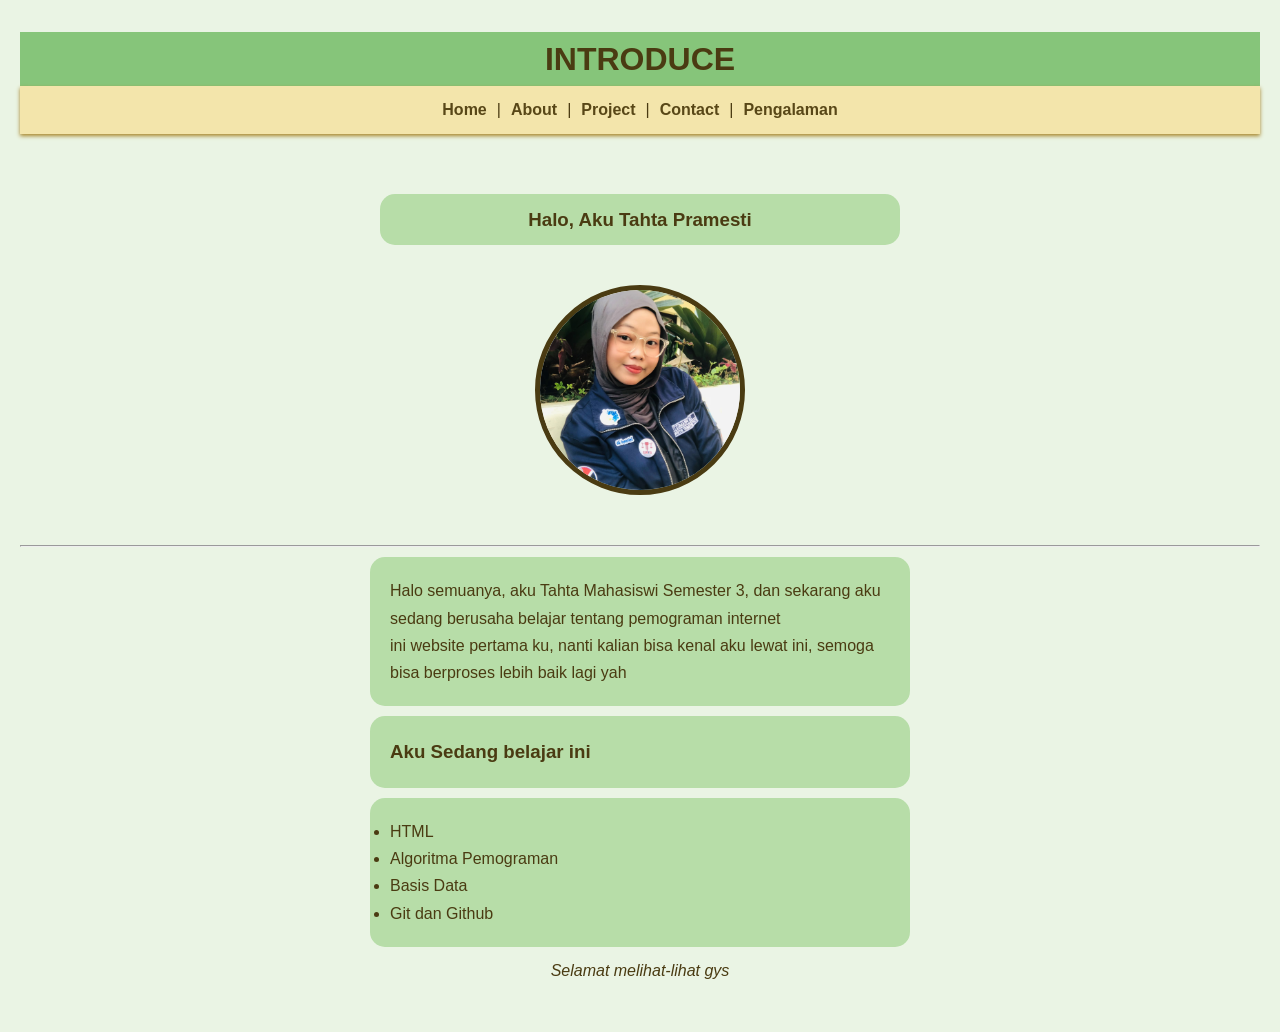
<file: index.html>
<!doctype html>
<html lang="id">
  <head>
    <meta charset="UTF-8" />
    <title>Menampilkan Gambar</title>
    <link rel="stylesheet" href="style.css">
  </head>
  <body class="isi">
    <h1 id="judul-utama">INTRODUCE</h1>
     <nav class="navigasi">
      <a href="index.html">Home</a> |
      <a href="about.html">About</a> |
      <a href="project.html">Project</a> |
      <a href="contac.html">Contact</a> |
      <a href="pengalaman.html">Pengalaman</a> 
    </nav>
    <section id="header">
         <h3 div class="aku">Halo, Aku Tahta Pramesti</h3>
    <img src="Foto/aku.jpeg" alt="my foto" width="240" div class="myfoto"/>
    </section>
    <hr>
    <P div class="deskripsi">Halo semuanya, aku Tahta Mahasiswi Semester 3, dan sekarang aku sedang berusaha belajar tentang pemograman internet
      <br>ini website pertama ku, nanti kalian bisa kenal aku lewat ini, semoga bisa berproses lebih baik lagi yah</P>
<h3 div class="list">Aku Sedang belajar ini</h3>
      <ul div class="belajar">
      <li>HTML</li>
      <li>Algoritma Pemograman</li>
      <li>Basis Data</li>
      <li>Git dan Github</li>
      </ul>
<p div class="terakhir">Selamat melihat-lihat gys</p>
  </body>
</html>
</file>
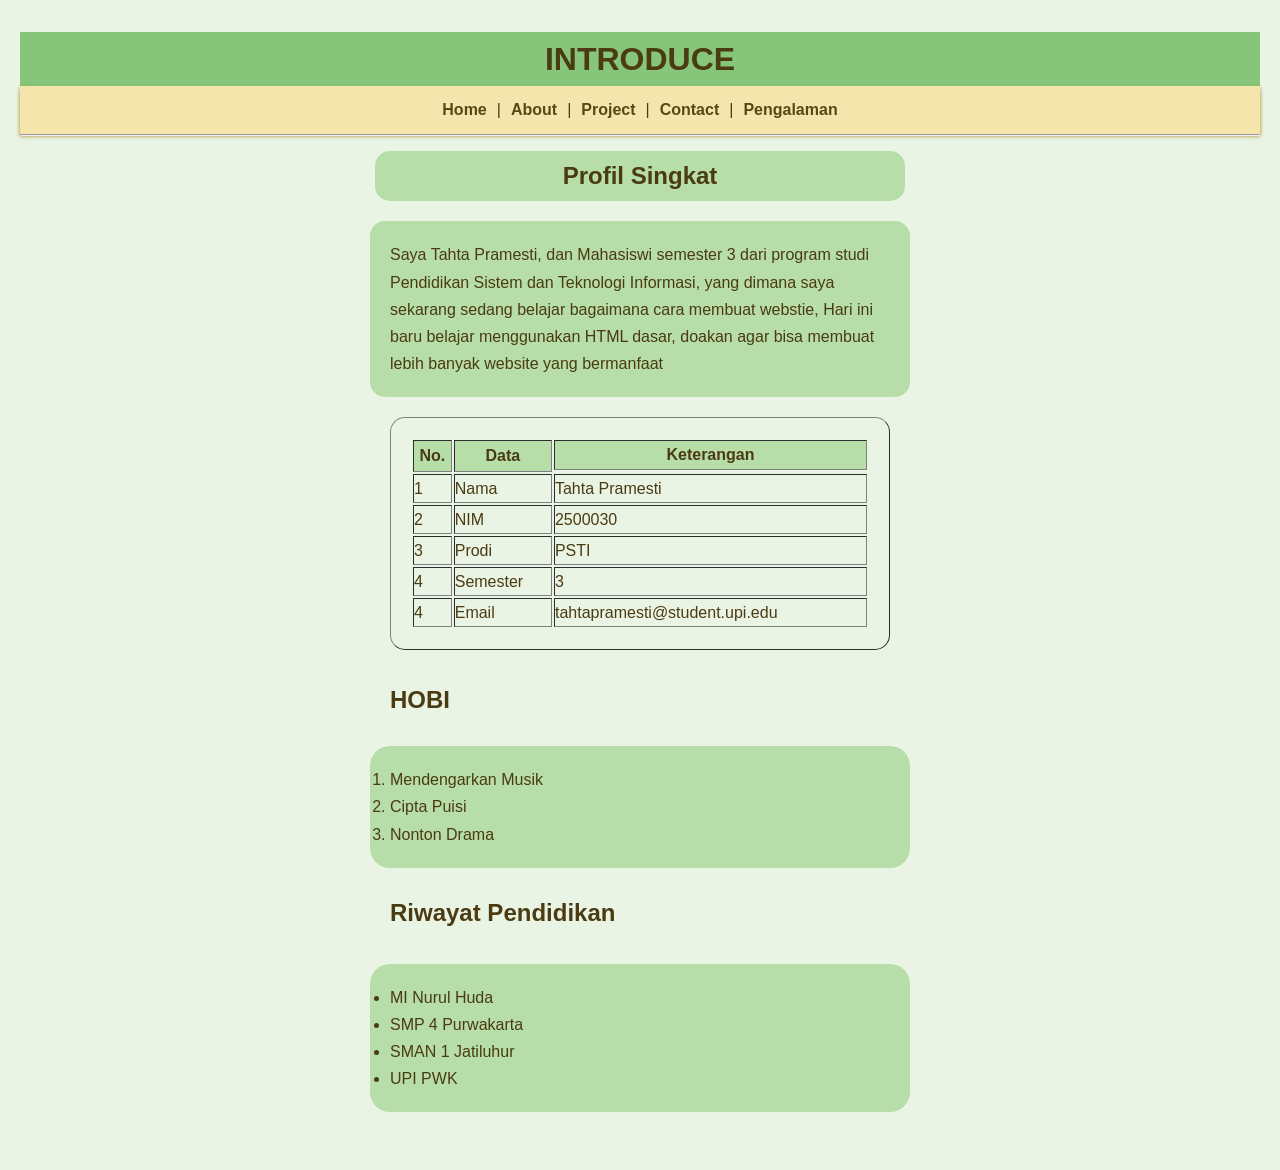
<file: about.html>
<!doctype html>
<html lang="id">
  <head>
    <meta charset="UTF-8" />
    <title>Menampilkan Gambar</title>
    <link rel="stylesheet" href="style.css">
  </head>
  <body>
    <h1 id="judul">INTRODUCE</h1>
     <nav class="navigasi-dua">
      <a href="index.html">Home</a> |
      <a href="about.html">About</a> |
      <a href="project.html">Project</a> |
      <a href="contac.html">Contact</a> |
      <a href="pengalaman.html">Pengalaman</a> 
    </nav>
    <hr>
  <body class="isi-dalam">
    <h2 div class="profil">Profil Singkat</h2>
    <p div class="deskripsi-dua">Saya Tahta Pramesti, dan Mahasiswi semester 3 dari program studi Pendidikan Sistem dan Teknologi Informasi, yang dimana saya sekarang sedang belajar bagaimana cara membuat webstie, Hari ini baru belajar menggunakan HTML dasar, doakan agar bisa membuat lebih banyak website yang bermanfaat</p>

    <table border="1" cellpadding="10" div class="isi-tabel">
<thead div class="tabel">
<tr>
<th rowspan="2">No.</th>
<th rowspan="2">Data</th>
<th colspan="2">Keterangan</th>
</tr>
<tr>
</tr>
</thead>
<tbody>
    <tr>
<td>1</td>
<td>Nama</td>
<td>Tahta Pramesti</td>
</tr>
<tr>
<td>2</td>
<td>NIM</td>
<td>2500030</td>
</tr>
<tr>
    <td>3</td>
    <td>Prodi</td>
    <td>PSTI</td>
    </tr>
    <tr>
<td>4</td>
<td>Semester</td>
<td>3</td>
</tr>
<tr>
    <td>4</td>
    <td>Email</td>
    <td>tahtapramesti@student.upi.edu</td>
</tr>
    </tr>
</tbody>
</table>
    <h2 div class="hobi">HOBI</h2>
    <ol div class="list-satu">
      <li>Mendengarkan Musik</li>
      <li>Cipta Puisi</li>
      <li>Nonton Drama</li>
    </ol>
    <h2 div class="riwayat">Riwayat Pendidikan</h2>
    <ul div class="list-dua">
        <li>MI Nurul Huda</li>
        <li>SMP 4 Purwakarta</li>
        <li>SMAN 1 Jatiluhur</li>
        <li>UPI PWK</li>
    </ul>
  </body>
</html>
</file>
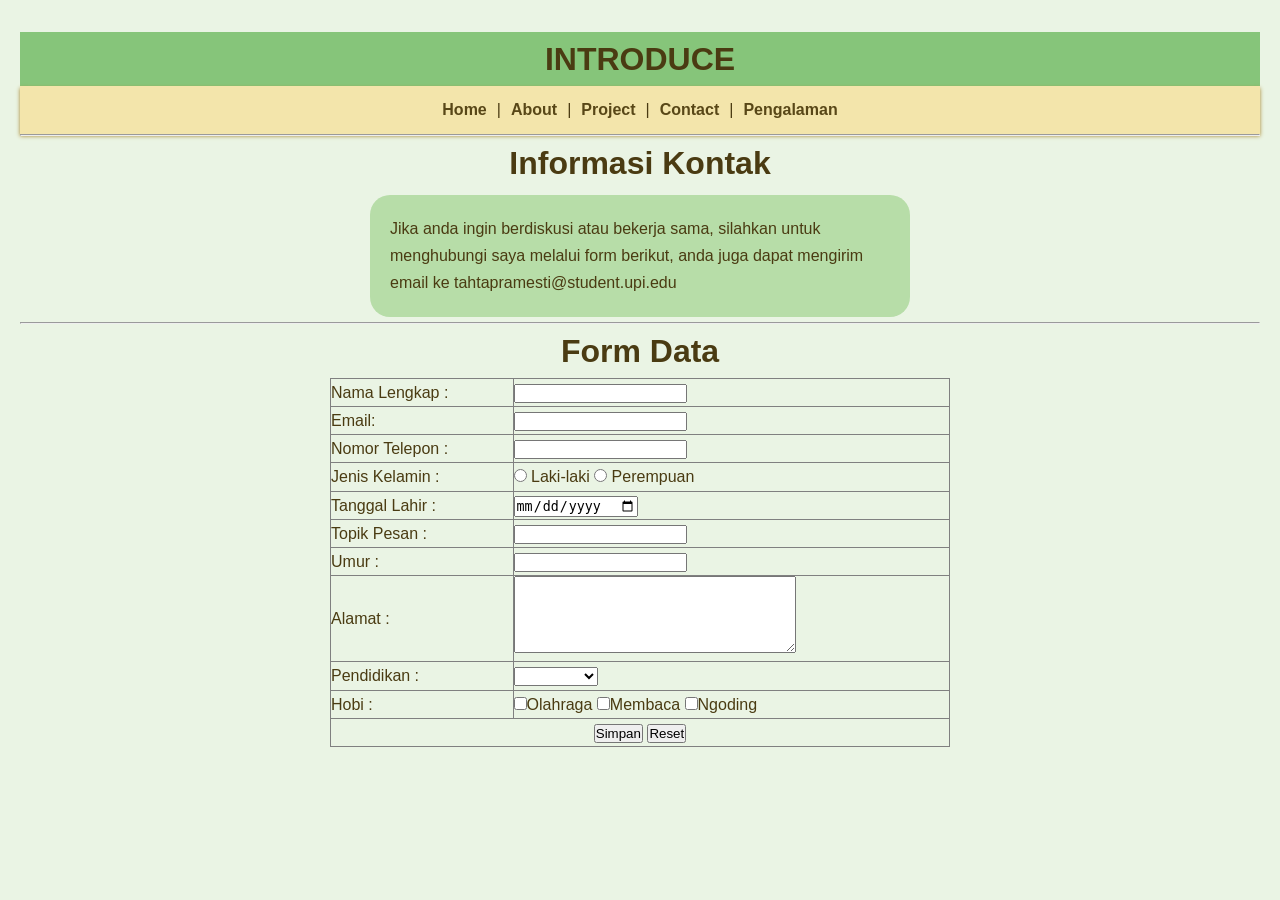
<file: contac.html>
<!doctype html>
<html lang="id">
  <head>
    <meta charset="UTF-8" />
    <title>Menampilkan Gambar</title>
     <link rel="stylesheet" href="style.css">
  </head>
  <body div class="isi-tiga">
    <h1 id="judul-contact">INTRODUCE</h1>
     <nav class="navigasi-empat">
       <a href="index.html">Home</a> |
      <a href="about.html">About</a> |
      <a href="project.html">Project</a> |
      <a href="contac.html">Contact</a> |
      <a href="pengalaman.html">Pengalaman</a>  
    </nav>
    <hr>
<h1 div class="informasi">Informasi Kontak</h1>
<p div class="deskripsi-tiga">Jika anda ingin berdiskusi atau bekerja sama, silahkan untuk menghubungi saya melalui form berikut, anda juga dapat mengirim email ke tahtapramesti@student.upi.edu</p>
</table>
 </form>
 <hr />
 <h1 div class="form">Form Data</h1>
 <form>
 <table border="1px solid" width="50%" style="border-collapse:
collapse; margin: 0 auto">
 <tr>
 <td class="label">Nama Lengkap :</td>
 <td class="input"><input type="text" name="nama" /></td>
 </tr>
 <tr>
 <td class="label">Email:</td>
 <td class="input"><input type="email" name="email" /></td>
 </tr>
 <tr>
 <td class="label">Nomor Telepon :</td>
 <td class="input"><input type="Nomor Telepon" name="Nomor Telepon"
/></td>
 </tr>
 <tr>
 <td class="label">Jenis Kelamin :</td>
 <td class="input"><input type="radio" name="laki-laki"
value="Laki-laki" /> Laki-laki <input type="radio" name="perempuan"
value="Perempuan" /> Perempuan</td>
 </tr>
 <tr>
 <td class="label">Tanggal Lahir :</td>
 <td class="input"><input type="date" name="tanggal_lahir"
/></td>
 </tr>
 <tr>
<td class="label">Topik Pesan :</td>
 <td class="input"><input type="number" name="umur" /></td>
 </tr>
 <tr>
 <td class="label">Umur :</td>
 <td class="input"><input type="number" name="umur" /></td>
 </tr>
 <tr>
 <td class="label">Alamat :</td>
 <td class="textarea"><textarea name="alamat" rows="5"
cols="33"></textarea></td>
 </tr>
 <tr>
 <td class="label">Pendidikan :</td>
 <td>
 <select name="pendidikan">
 <option></option>
 <option value="S3">S3</option>
 <option value="S2">S2</option>
 <option value="D4/S1">D4/S1</option>
 <option value="Diploma">Diploma</option>
 <option value="SMA/MK">SMA/SMK</option>
 <option value="SMP">SMP</option>
 <option value="SD">SD</option>
 </select>
 </td>
 </tr>
 <tr>
 <td class="label">Hobi :</td>
 <td><input type="checkbox" name="hobi" value="Olahraga"
/>Olahraga <input type="checkbox" name="hobi" value="Membaca" />Membaca
<input type="checkbox" name="hobi" value="Ngoding" />Ngoding</td>
 </tr>
 <tr>
 <td colspan="2" style="text-align: center">
 <input type="submit" value="Simpan" />
 <input type="reset" value="Reset" />
 </td>
 </tr>
 </table>
 </form>
 </body>
</html>
</file>
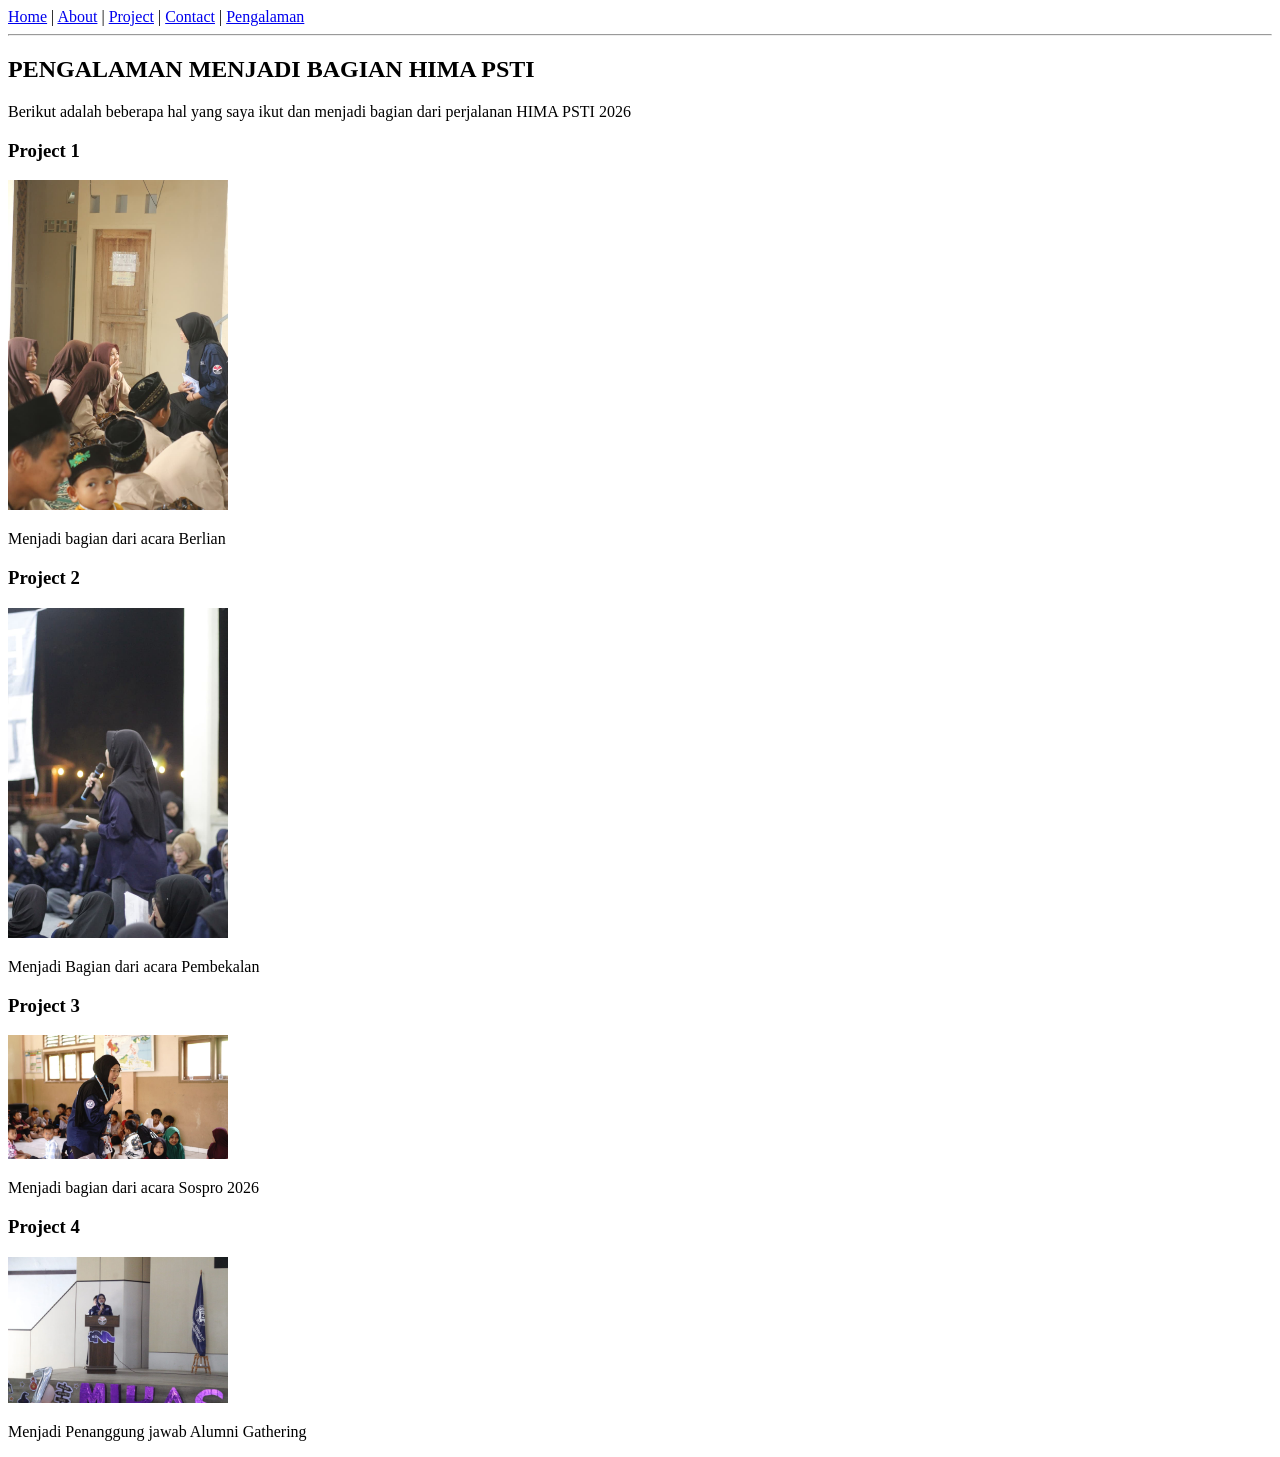
<file: Pengalaman.html>
<!doctype html>
<html lang="id">
  <head>
    <title>Pengalaman</title>
  </head>
  <nav>
      <a href="index.html">Home</a> |
      <a href="about.html">About</a> |
      <a href="project.html">Project</a> |
      <a href="contac.html">Contact</a> |
      <a href="Pengalaman.html">Pengalaman</a> 
    </nav>
    <hr>
  <body>
    <h2>PENGALAMAN MENJADI BAGIAN HIMA PSTI</h2>
    <p>
      Berikut adalah beberapa hal yang saya ikut dan menjadi bagian dari
      perjalanan HIMA PSTI 2026
    </p>
    <h3>Project 1</h3>
    <img src="Foto/MC Berlian.jpeg" alt="foto" width="220" />
    <p>Menjadi bagian dari acara Berlian</p>
    <h3>Project 2</h3>
    <img src="Foto/MC Pembekalan.jpeg" alt="foto" width="220" />
    <p>Menjadi Bagian dari acara Pembekalan</p>
    <h3>Project 3</h3>
    <img src="Foto/MC Sospro.jpeg" alt="foto" width="220" />
    <p>Menjadi bagian dari acara Sospro 2026</p>
    <h3>Project 4</h3>
    <img src="Foto/PJ ALGET.jpeg" alt="foto" width="220" />
    <p>Menjadi Penanggung jawab Alumni Gathering</p>
  </body>
</html>
</file>
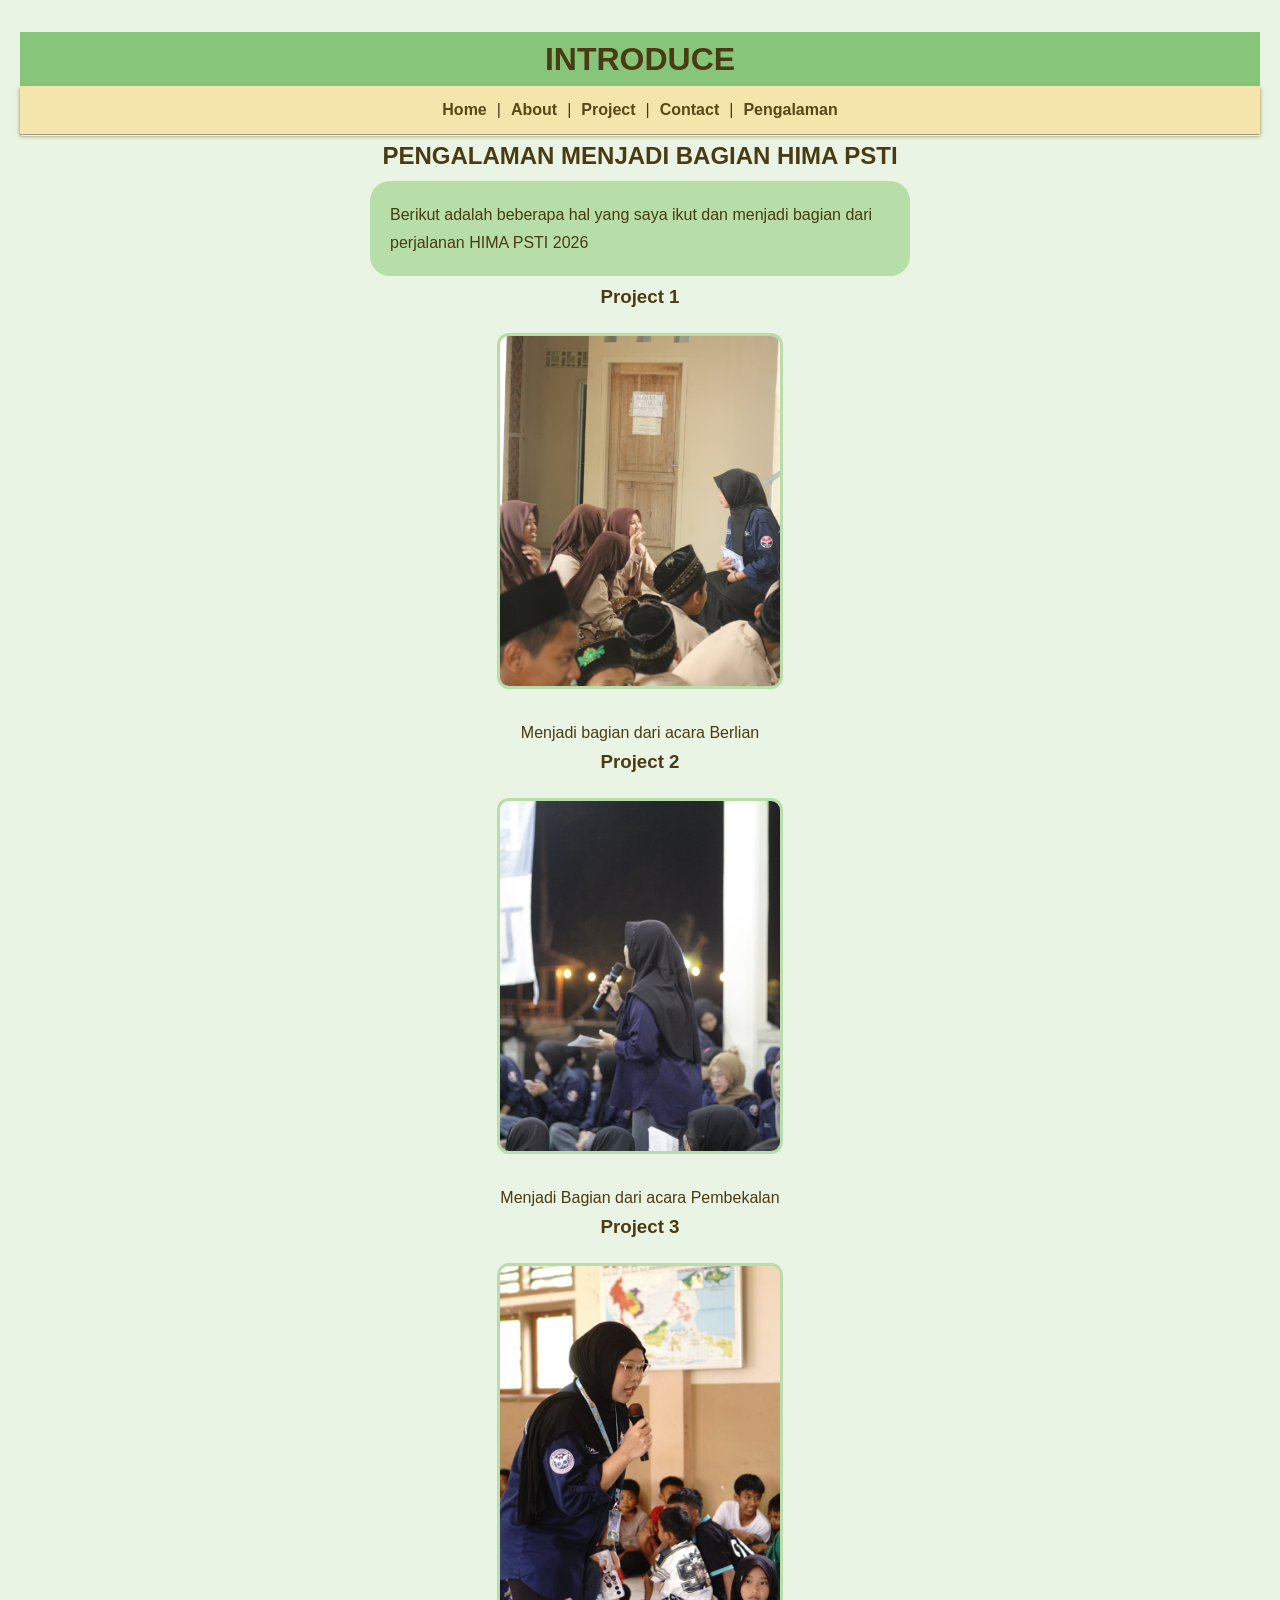
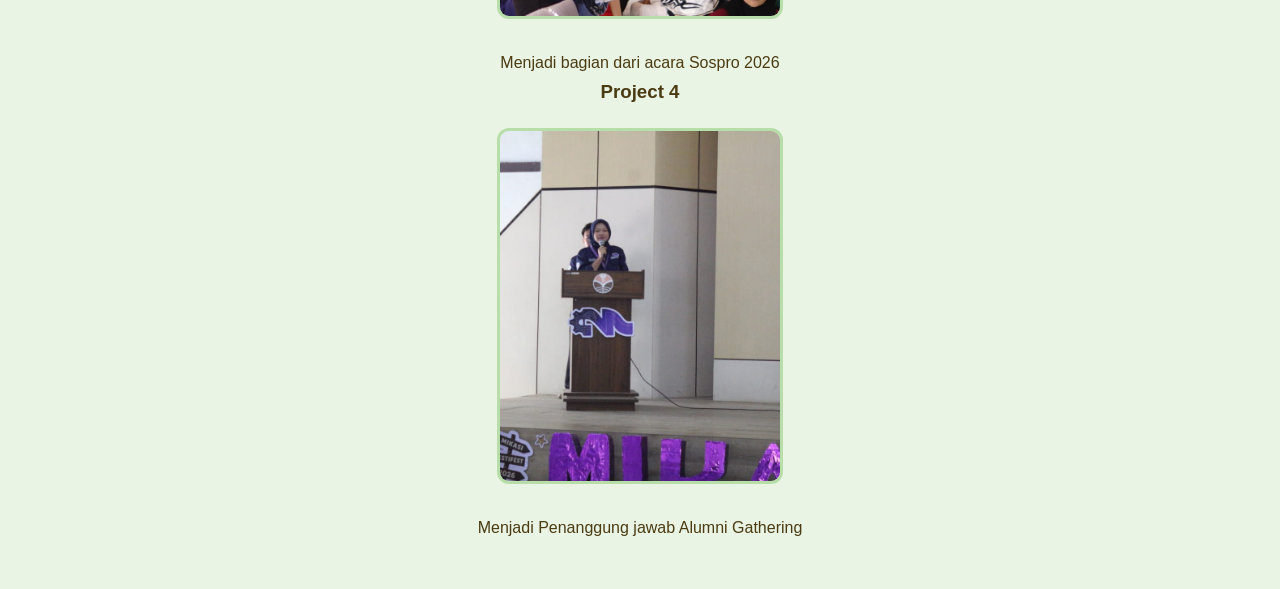
<file: pengalaman.html>
<!doctype html>
<html lang="id">
  <head>
    <meta charset="UTF-8" />
    <title>Menampilkan Gambar</title>
    <link rel="stylesheet" href="style.css">
  </head>
  <h1 id="judul-lima">INTRODUCE</h1>
  <nav class="navigasi5">
      <a href="index.html">Home</a> |
      <a href="about.html">About</a> |
      <a href="project.html">Project</a> |
      <a href="contac.html">Contact</a> |
      <a href="pengalaman.html">Pengalaman</a> 
    </nav>
    <hr>
  <body div class="isi-pengalaman">
    <h2 div class="pengalaman">PENGALAMAN MENJADI BAGIAN HIMA PSTI</h2>
    <p div class="deskripsi-pengalaman">
      Berikut adalah beberapa hal yang saya ikut dan menjadi bagian dari
      perjalanan HIMA PSTI 2026
    </p>
    <h3 div class="pengalaman1">Project 1</h3>
    <div class="mix-foto">
    <img src="Foto/MC Berlian.jpeg" alt="foto" width="220" div class="bingkai1" />
    </div>
    <p div class="deskripsi-1">Menjadi bagian dari acara Berlian</p>
    <h3 div class="pengalaman2">Project 2</h3>
    <div class="mix-foto1">
    <img src="Foto/MC Pembekalan.jpeg" alt="foto" width="220" div class="bingkai2" />
    </div>
    <p div class="deskripsi-2">Menjadi Bagian dari acara Pembekalan</p>
    <h3 div class="pengalaman2">Project 3</h3>
    <div class="mix-foto2">
    <img src="Foto/MC Sospro.jpeg" alt="foto" width="220" div class="bingkai3"/>
    </div>
    <p div class="deskripsi-3">Menjadi bagian dari acara Sospro 2026</p>
    <h3 div class="pengalaman3">Project 4</h3>
    <div class="mix-foto3">
    <img src="Foto/PJ ALGET.jpeg" alt="foto" width="220" div class="bingkai4"/>
    </div>
    <p div class="deskripsi-3">Menjadi Penanggung jawab Alumni Gathering </p>
  </body>
</html>
</file>
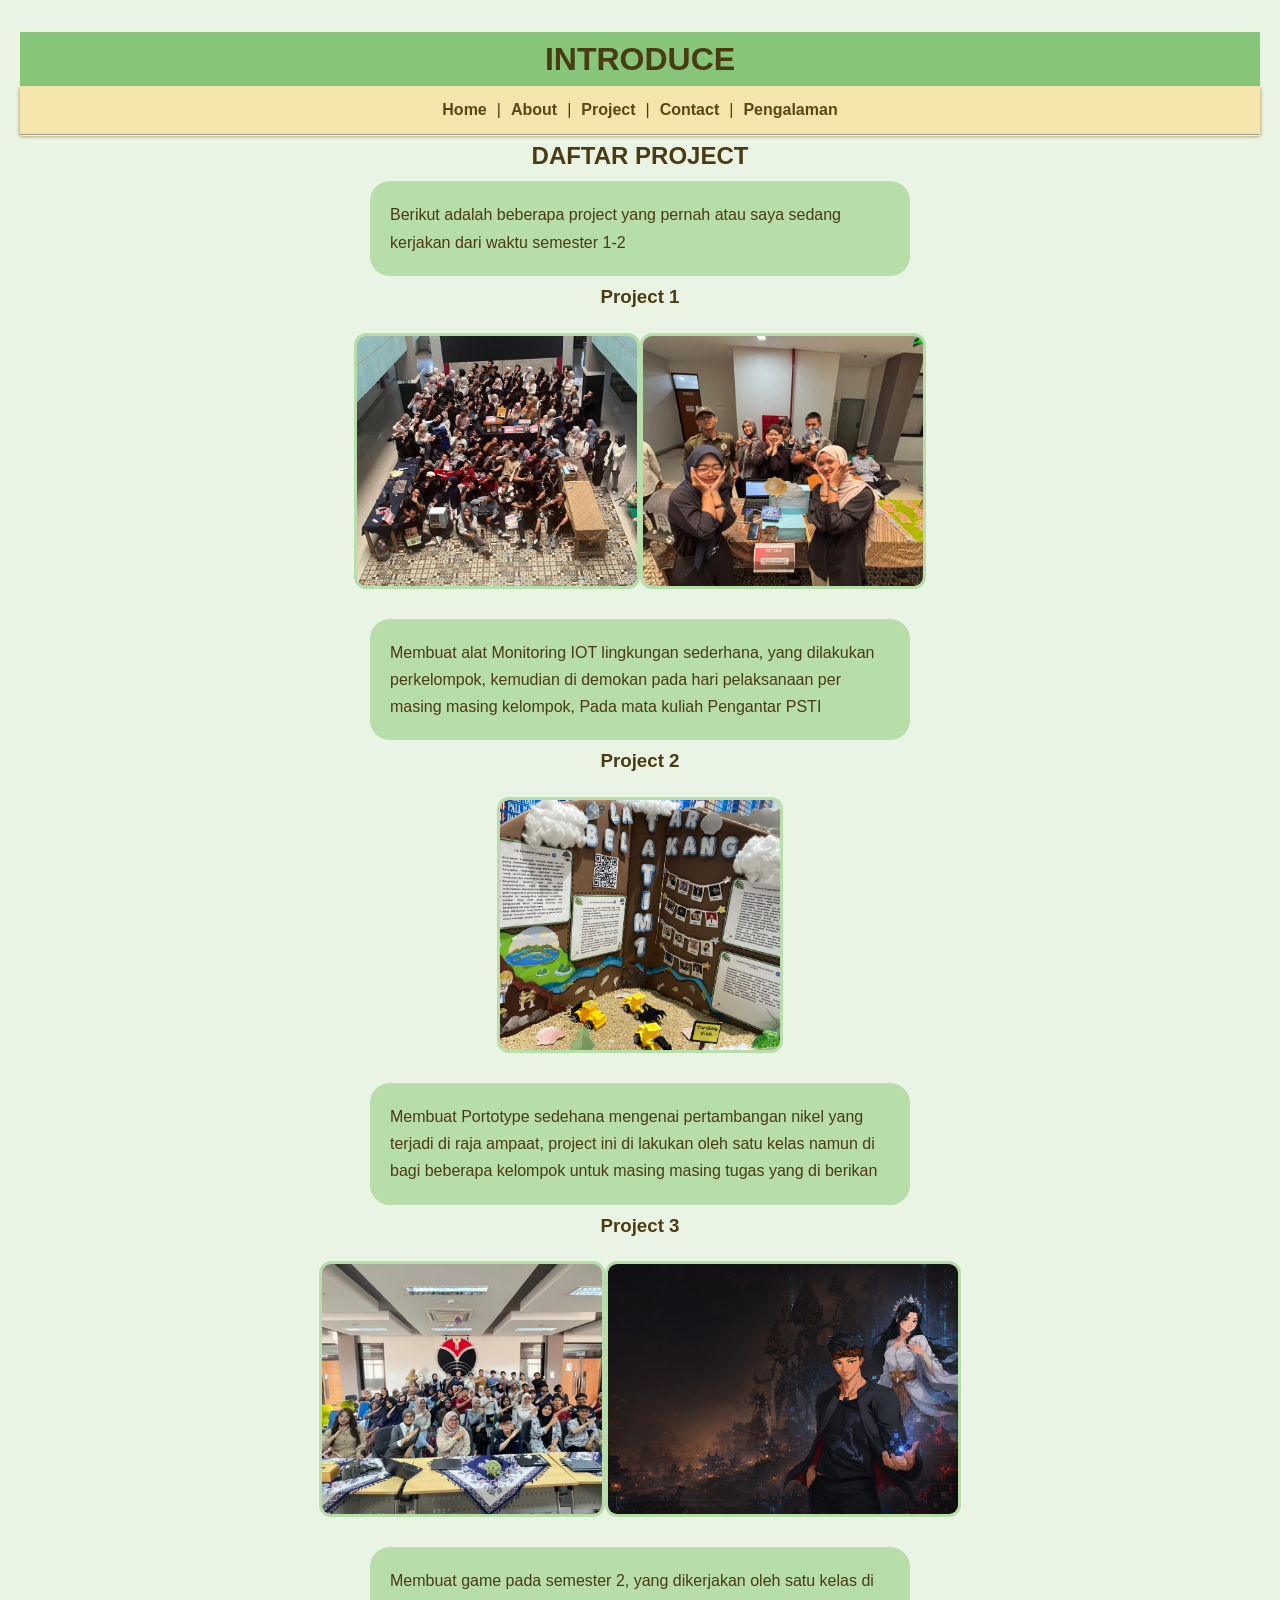
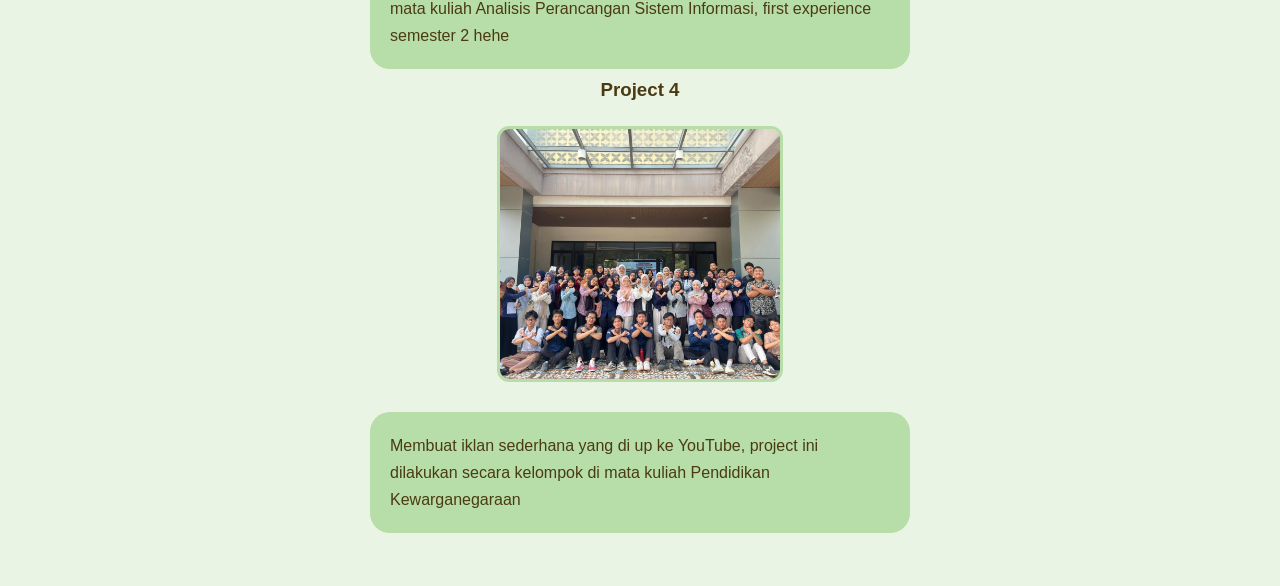
<file: project.html>
<!doctype html>
<html lang="id">
  <head>
    <title>Profile Biodata</title>
    <link rel="stylesheet" href="style.css">
  </head>
   <h1 id="judul-empat">INTRODUCE</h1>
  <nav class="navigasi-lima">
       <a href="index.html">Home</a> |
      <a href="about.html">About</a> |
      <a href="project.html">Project</a> |
      <a href="contac.html">Contact</a> |
      <a href="pengalaman.html">Pengalaman</a> 
    </nav>
    <hr>
  <body div class="isi-empat">
    <h2 div class="daftar">DAFTAR PROJECT</h2>
    <p div class="deskripsi-empat">Berikut adalah beberapa project yang pernah atau saya sedang kerjakan dari waktu semester 1-2</p>
    <h3 div class="project1">Project 1</h3>
    <div class="gallery">
     <img src="Foto/Foto besar PP.jpeg" alt="foto" width="220" div class="foto1" />
     <img src ="Foto/IOT PS.jpeg" alt="foto" width="220" div class="foto2"/>
     </div>
    <p div class="deskripsi1">Membuat alat Monitoring IOT lingkungan sederhana, yang dilakukan perkelompok, kemudian di demokan pada hari pelaksanaan per masing masing kelompok, Pada mata kuliah Pengantar PSTI</p>
    <h3 div class="project2">Project 2</h3>
    <div class="galery1">
    <img src ="Foto/PP.jpeg" alt="foto" width="220" div class="foto3"/>
    </div>
    <p div class="deskripsi2">Membuat Portotype sedehana mengenai pertambangan nikel yang terjadi di raja ampaat, project ini di lakukan oleh satu kelas namun di bagi beberapa kelompok untuk masing masing tugas yang di berikan</p>
   <h3 div class="project3">Project 3</h3>
   <div class="galery2">
    <img src="Foto/membuat-game.jpeg" alt="foto membuat game" width="220" class="foto4">
     <img src ="Foto/kreswara game.jpeg" alt="foto" width="220" div class="foto5"/>
     </div>
    <p div class="deskripsi3">Membuat game pada semester 2, yang dikerjakan oleh satu kelas di mata kuliah Analisis Perancangan Sistem Informasi, first experience semester 2 hehe</p>
   <h3 div class="project4">Project 4</h3>
   <div class="galery3">
    <img src ="Foto/foto pkn iklan.jpeg" alt="foto" width="220" div  class="foto6"/>
    </div>
    <p div class="deskripsi4">Membuat iklan sederhana yang di up ke YouTube, project ini dilakukan secara kelompok di mata kuliah Pendidikan Kewarganegaraan</p>
  </body>
</html>
</file>
<file: style.css>
*{
    margin: 0;
    padding: 0;
}

.isi {
  background-color: #EAF4E4;
    color: #4a3b12;
    font-family: "Segoe UI", Verdana, sans-serif;
    line-height: 1.7;
    width: 100%;
    max-width: none;
    margin: 0;
    padding: 32px 20px 48px;
    box-sizing: border-box;
}

#judul-utama{
    background-color: #86C57A;
    text-align: center;
}

.aku{
   background-color: #B7DDA8;
    padding: 10px;
    margin: 10px auto;
    width: 500px;
    border-radius: 15px;
    text-align: center;
}

nav{
    background-color:#24401f;
}

nav{
   background-color: #F3E5AB;
    display: flex;
    align-items: center;
    justify-content: center;
    padding: 10px 50px;
    box-shadow: 0px 2px 4px #A8862B;
}

.navigasi a{
    text-decoration: none;
    color: #584717;
    margin: 0 10px;
    font-weight: bold;
}

.navigasi a:hover{
    color:#0a1e07;
    font-weight: bold;
}

.deskripsi{
    background-color: #B7DDA8;
    padding: 20px;
    margin: 10px auto;
    width: 500px;
    border-radius: 15px;

}

.list{
    background-color: #B7DDA8;
    padding: 20px;
    margin: 10px auto;
    width: 500px;
    border-radius: 15px;
}

.belajar{
    background-color: #B7DDA8;
    padding: 20px;
    margin: 10px auto;
    width: 500px;
    border-radius: 15px;
}

.myfoto{
  width: 200px;
  height: 200px;
  object-fit: cover;       
  border-radius: 50%;
  border: 5px solid;
  animation: muncul 1.5s ease;
}

@keyframes muncul {
    from {
        opacity: 0;
        transform: translateY(30px);
    }
    to {
        opacity: 1;
        transform: translateY(0);
    }
}

.terakhir{
    text-align: center;
    font-style: italic;
}

#judul{
    background-color: #86C57A;
    text-align: center;
}

.isi-dalam{
  background-color: #EAF4E4;
    color: #4a3b12;
    font-family: "Segoe UI", Verdana, sans-serif;
    line-height: 1.7;
    width: 100%;
    max-width: none;
    margin: 0;
    padding: 32px 20px 48px;
    box-sizing: border-box;
}

.profil{
  background-color: #B7DDA8;
    padding: 5px 15px;
    margin: 15px auto;
    width: 500px;
    border-radius: 15px;
    text-align: center;
}

.deskripsi-dua{
    background-color: #B7DDA8;
    padding: 20px;
    margin: 20px auto;
    width: 500px;
    border-radius: 15px;
}

.tabel{
    background-color: #B7DDA8;
    padding: 20px;
    margin: 10px auto;
    width: 500px;
    border-radius: 15px;
}

.isi-tabel{
     padding: 20px;
    margin: 10px auto;
    width: 500px;
    border-radius: 15px;
}

.hobi{
    padding: 20px;
    margin: 5px auto;
    width: 500px;
    border-radius: 15px;
}

.riwayat{
    padding: 20px;
    margin: 5px auto;
    width: 500px;
    border-radius: 15px;
}
 .list-satu{
    background-color: #B7DDA8;
    padding: 20px;
    margin: 5px auto;
    width: 500px;
    border-radius: 20px;
    flex-grow: 1;
    flex-shrink: 1;
}

.list-dua{
     background-color: #B7DDA8;
    padding: 20px;
    margin: 10px auto;
    width: 500px;
    border-radius: 20px;
    flex-grow: 1;
    flex-shrink: 1;
}

#header{
    display: flex;
    flex-direction: column;
    padding: 50px 30px;
    justify-content: center;
    align-items: center;
    gap: 30px;
}
.navigasi-dua a{
    text-decoration: none;
    color: #584717;
    margin: 0 10px;
    font-weight: bold;
 }

 .navigasi-dua a:hover{
    color:#0a1e07;
    font-weight: bold;
 }

 #judul-contact{
    background-color: #86C57A;
    text-align: center;
}

.informasi{
    text-align: center;
}

.deskripsi-tiga{
    background-color: #B7DDA8;
    padding: 20px;
    margin: 5px auto;
    width: 500px;
    border-radius: 20px;
}

.form{
     text-align: center;
}

.isi-tiga{
    background-color: #EAF4E4;
    color: #4a3b12;
    font-family: "Segoe UI", Verdana, sans-serif;
    line-height: 1.7;
    width: 100%;
    max-width: none;
    margin: 0;
    padding: 32px 20px 48px;
    box-sizing: border-box;
}

.navigasi-empat a{
    text-decoration: none;
    color: #584717;
    margin: 0 10px;
    font-weight: bold;
}

.navigasi-empat a:hover{
    color:#0a1e07;
    font-weight: bold;
}

.isi-empat{
    background-color: #EAF4E4;
    color: #4a3b12;
    font-family: "Segoe UI", Verdana, sans-serif;
    line-height: 1.7;
    width: 100%;
    max-width: none;
    margin: 0;
    padding: 32px 20px 48px;
    box-sizing: border-box;
}

#judul-empat{
    background-color: #86C57A;
    text-align: center;
}

.navigasi-lima a{
    text-decoration: none;
    color: #584717;
    margin: 0 10px;
    font-weight: bold;
}

.navigasi-lima a:hover{
    color:#0a1e07;
    font-weight: bold;
}

.daftar{
    text-align: center;
}

.deskripsi-empat{
    background-color: #B7DDA8;
    padding: 20px;
    margin: 5px auto;
    width: 500px;
    border-radius: 20px; 
}

.project1{
    text-align: center;
}

.deskripsi1{
    background-color: #B7DDA8;
    padding: 20px;
    margin: 5px auto;
    width: 500px;
    border-radius: 20px;
}

.project2{
    text-align: center;
}

.deskripsi2{
    background-color: #B7DDA8;
    padding: 20px;
    margin: 5px auto;
    width: 500px;
    border-radius: 20px;
}

.project3{
    text-align: center;
}

.deskripsi3{
    background-color: #B7DDA8;
    padding: 20px;
    margin: 5px auto;
    width: 500px;
    border-radius: 20px;
}

.project4{
    text-align: center;
}

.deskripsi4{
    background-color: #B7DDA8;
    padding: 20px;
    margin: 5px auto;
    width: 500px;
    border-radius: 20px;
}

.foto1{
  width: 280px;
    height: 250px;
    object-fit: cover;
    border-radius: 12px;
    border: 3px solid #B7DDA8;
}

.foto2{
     width: 280px;
    height: 250px;
    object-fit: cover;
    border-radius: 12px;
    border: 3px solid #B7DDA8;
}

.foto3{
    width: 280px;
    height: 250px;
    object-fit: cover;
    border-radius: 12px;
    border: 3px solid #B7DDA8;
}

.foto4{
     width: 280px;
    height: 250px;
    object-fit: cover;
    border-radius: 12px;
    border: 3px solid #B7DDA8;
}

.foto5{
     width: 350px;
    height: 250px;
    object-fit: cover;
    border-radius: 12px;
    border: 3px solid #B7DDA8;
}

.foto6{
     width: 280px;
    height: 250px;
    object-fit: cover;
    border-radius: 12px;
    border: 3px solid #B7DDA8;
}

.gallery{
    width: 100%;
    display: flex;
    justify-content: center;
    margin: 20px auto 30px;
}

.galery1{
    width: 100%;
    display: flex;
    justify-content: center;
    margin: 20px auto 30px;
}

.galery2{
    width: 100%;
    display: flex;
    justify-content: center;
    margin: 20px auto 30px;
}

.galery3{
    width: 100%;
    display: flex;
    justify-content: center;
    margin: 20px auto 30px;
}

.galery4{
    width: 100%;
    display: flex;
    justify-content: center;
    margin: 20px auto 30px;
}

#judul-lima{
    background-color: #86C57A;
    text-align: center;
}

.navigasi5 a{
    text-decoration: none;
    color: #584717;
    margin: 0 10px;
    font-weight: bold;
}

.navigasi5 a:hover{
    color:#0a1e07;
    font-weight: bold;
}

.isi-pengalaman{
    background-color: #EAF4E4;
    color: #4a3b12;
    font-family: "Segoe UI", Verdana, sans-serif;
    line-height: 1.7;
    width: 100%;
    max-width: none;
    margin: 0;
    padding: 32px 20px 48px;
    box-sizing: border-box;
}

.pengalaman{
    text-align: center;
}

.deskripsi-pengalaman{
    background-color: #B7DDA8;
    padding: 20px;
    margin: 5px auto;
    width: 500px;
    border-radius: 20px;
}

.pengalaman1{
    text-align: center;
}

.mix-foto{
    width: 100%;
    display: flex;
    justify-content: center;
    margin: 20px auto 30px;
}

.bingkai1{
    width: 280px;
    height: 350px;
    object-fit: cover;
    border-radius: 12px;
    border: 3px solid #B7DDA8;
}

.deskripsi-1{
    text-align: center;
}

.pengalaman2{
    text-align: center; 
}

.bingkai2{
   width: 280px;
    height: 350px;
    object-fit: cover;
    border-radius: 12px;
    border: 3px solid #B7DDA8;  
}

.mix-foto1{
     width: 100%;
    display: flex;
    justify-content: center;
    margin: 20px auto 30px;
}

.bingkai3{
    width: 280px;
    height: 350px;
    object-fit: cover;
    border-radius: 12px;
    border: 3px solid #B7DDA8;
}

.mix-foto2{
   width: 100%;
    display: flex;
    justify-content: center;
    margin: 20px auto 30px; 
}

.deskripsi-2{
    text-align: center; 
}

.pengalaman3{
    text-align: center; 
}

.bingkai4{
    width: 280px;
    height: 350px;
    object-fit: cover;
    border-radius: 12px;
    border: 3px solid #B7DDA8;
}

.mix-foto3{
   width: 100%;
    display: flex;
    justify-content: center;
    margin: 20px auto 30px;  
}

.deskripsi-3{
    text-align: center; 
}
</file>
